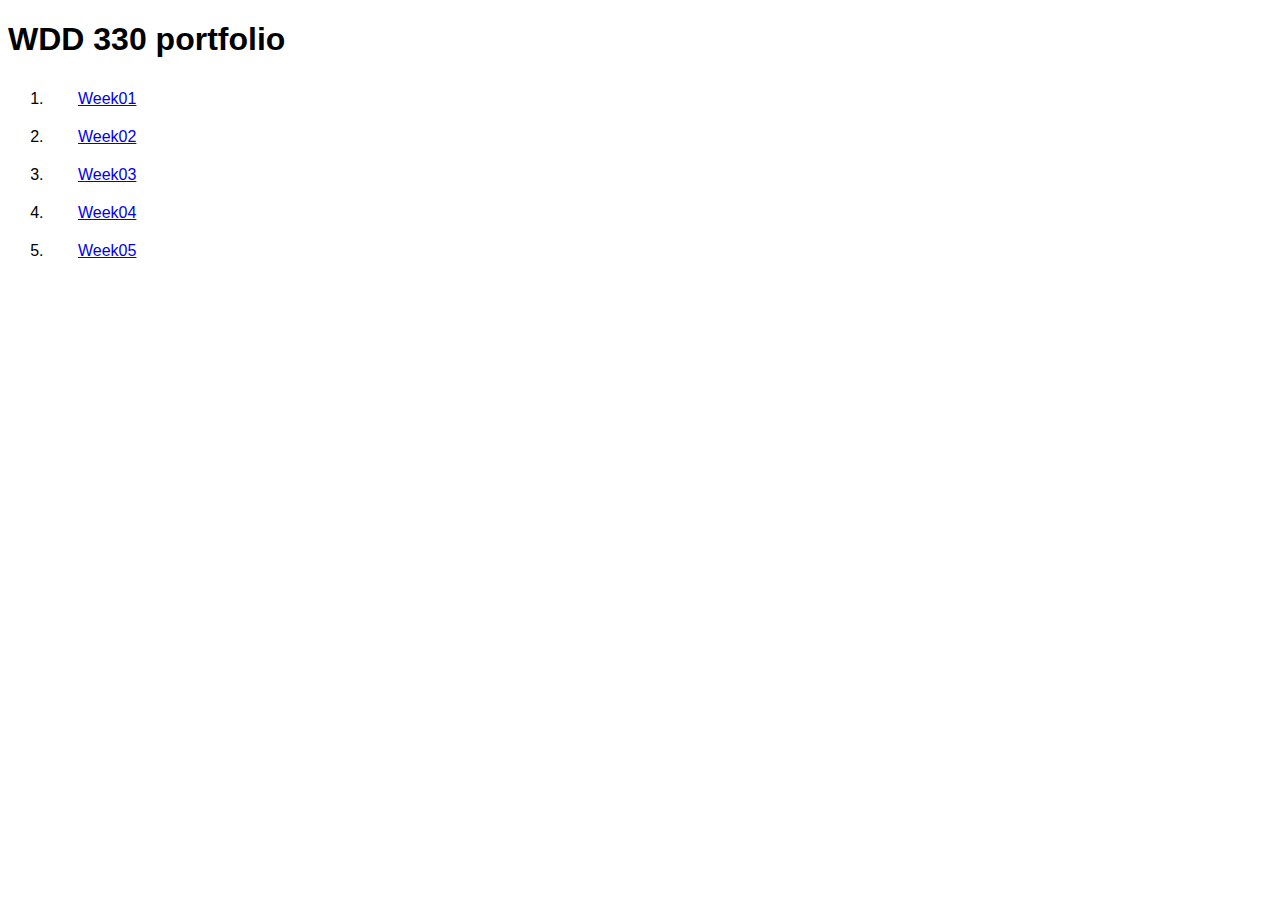
<file: index.html>
<!DOCTYPE html>
<html lang="en">

<head>
    <meta charset="UTF-8">
    <meta name="viewport" content="width=device-width, initial-scale=1.0">
    <link rel="stylesheet" href="/styles.css" />
    <title>Portfolio</title>
</head>

<body>
    <h1>WDD 330 portfolio</h1>

    <ol>
        <li><a href="week1/">Week01</a></li>
        <li><a href="week2/">Week02</a></li>
        <li><a href="week3/">Week03</a></li>
        <li><a href="week5/">Week04</a></li>
        <li><a href="week5/">Week05</a></li>

    </ol>
</body>

</html>
</file>
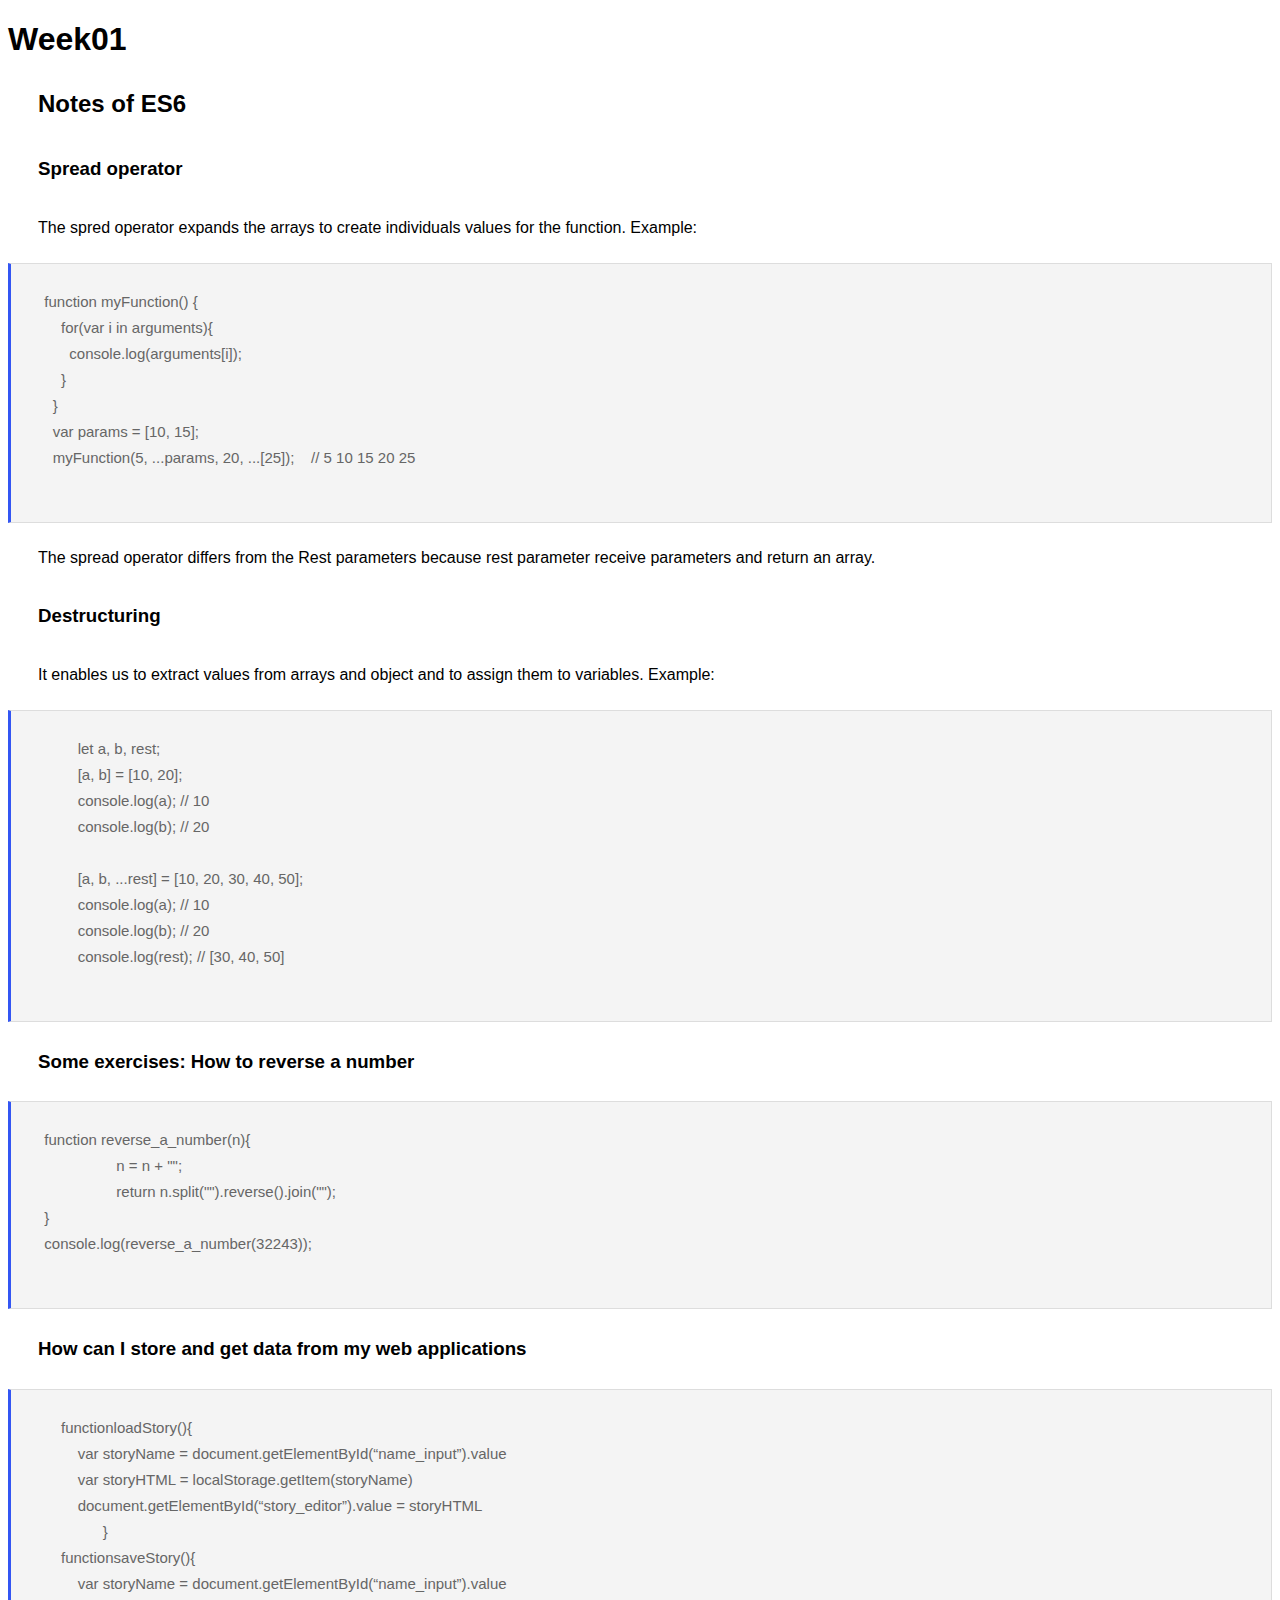
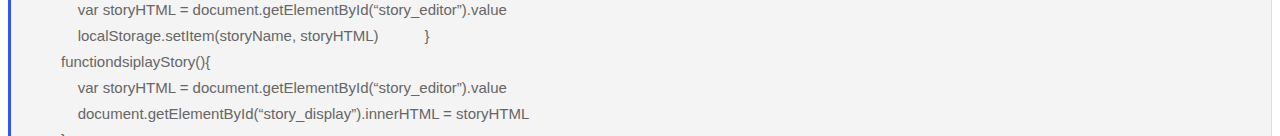
<file: week1/index.html>
<!DOCTYPE html>
<html lang="en">

<head>
    <meta charset="UTF-8" />
    <meta name="viewport" content="width=device-width, initial-scale=1.0" />
    <title>Week 1</title>
    <link rel="stylesheet" href="/styles.css" />
</head>

<body>
    <h1>Week01</h1>

    <h2>Notes of ES6</h2>
    <h3>Spread operator</h3>
    <p>The spred operator expands the arrays
        to create individuals values for the function. Example:</p>

    <pre>
        <code>
        function myFunction() {
            for(var i in arguments){
              console.log(arguments[i]);
            }
          }
          var params = [10, 15];
          myFunction(5, ...params, 20, ...[25]);    // 5 10 15 20 25
    </code>
    </pre>
    <p>The spread operator differs from the Rest parameters because
        rest parameter receive parameters and return an array.
    </p>
    <h3>Destructuring</h3>
    <p>It enables us to extract values from arrays and object
        and to assign them to variables. Example:</p>
    <pre>
            <code>
                let a, b, rest;
                [a, b] = [10, 20];
                console.log(a); // 10
                console.log(b); // 20

                [a, b, ...rest] = [10, 20, 30, 40, 50];
                console.log(a); // 10
                console.log(b); // 20
                console.log(rest); // [30, 40, 50]
            </code>
        </pre>
    <h3>Some exercises: How to reverse a number</h3>
    <pre>
    <code>
        function reverse_a_number(n){
	        n = n + "";
	        return n.split("").reverse().join("");
        }
        console.log(reverse_a_number(32243));
    </code>
    </pre>
    <h3>How can I store and get data from my web applications</h3>
    <pre>
        <code>
            functionloadStory(){
                var storyName = document.getElementById(“name_input”).value
                var storyHTML = localStorage.getItem(storyName)
                document.getElementById(“story_editor”).value = storyHTML
                      }
            functionsaveStory(){
                var storyName = document.getElementById(“name_input”).value
                var storyHTML = document.getElementById(“story_editor”).value
                localStorage.setItem(storyName, storyHTML)           }
            functiondsiplayStory(){
                var storyHTML = document.getElementById(“story_editor”).value
                document.getElementById(“story_display”).innerHTML = storyHTML
            }
        </code>
    </pre>

</body>

</html>
</file>
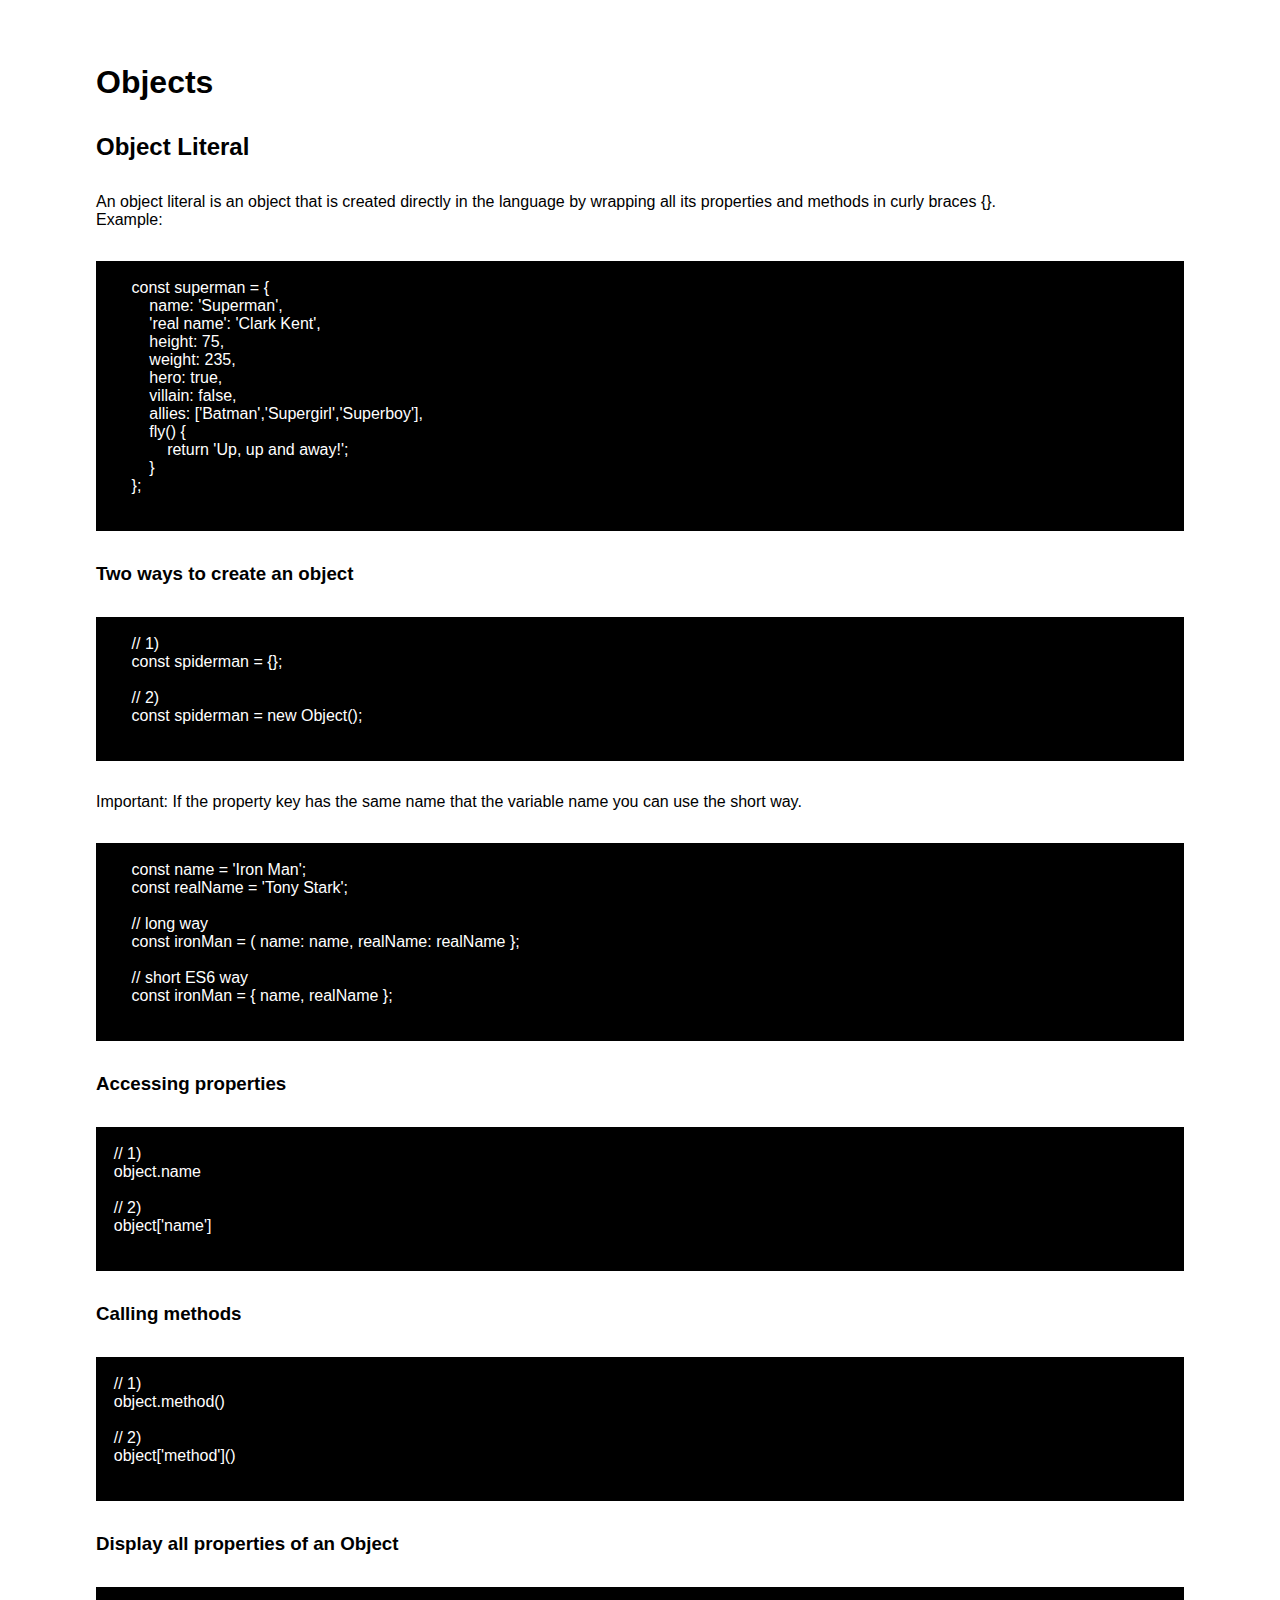
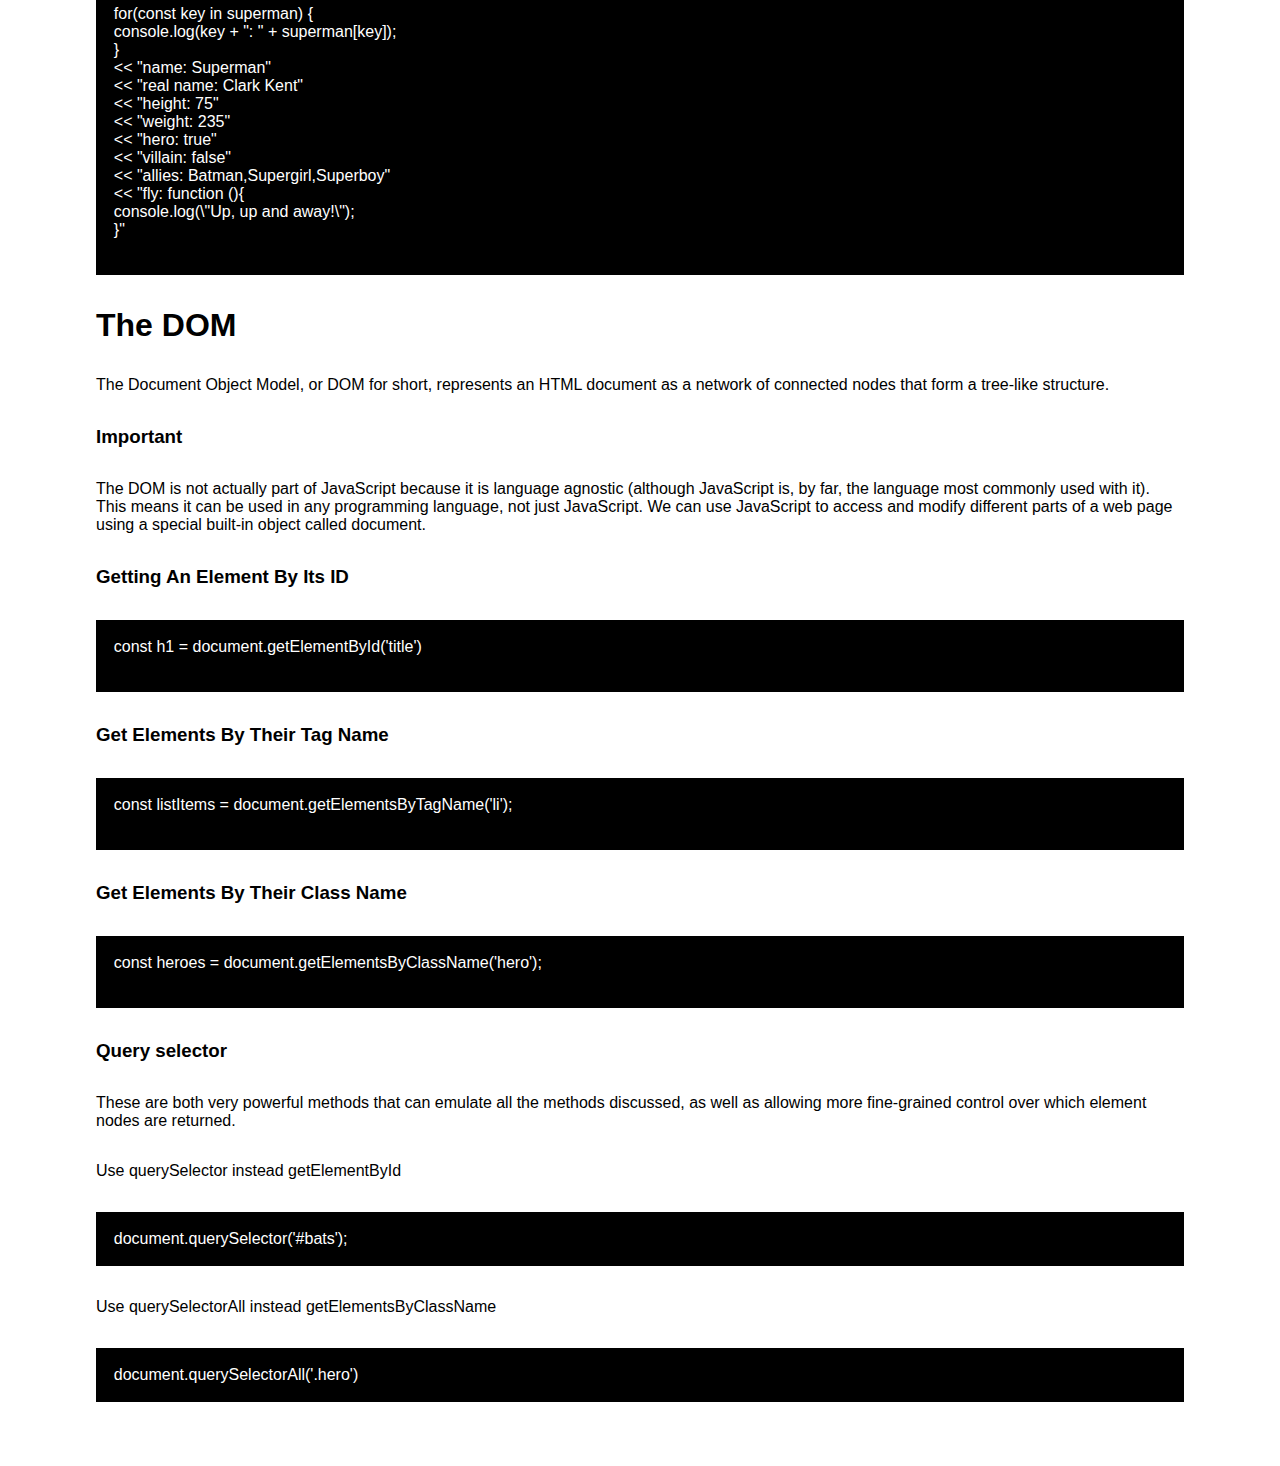
<file: week3/index.html>
<!DOCTYPE html>
<html lang="en">

<head>
    <meta charset="UTF-8">
    <meta name="viewport" content="width=device-width, initial-scale=1.0">
    <link rel="stylesheet" href="style.css">
    <title>Document</title>
</head>

<body>
    <h1>Objects</h1>
    <h2>Object Literal</h2>
    <p>An object literal is an object that is created directly in the language by wrapping all its properties and
        methods in curly braces {}. <br>
        Example: </p>
    <pre>
    <code>
        const superman = {
            name: 'Superman',
            'real name': 'Clark Kent',
            height: 75,
            weight: 235,
            hero: true,
            villain: false,
            allies: ['Batman','Supergirl','Superboy'],
            fly() {
                return 'Up, up and away!';
            }
        };                        
    </code>
    </pre>

    <h3>Two ways to create an object</h3>
    <pre>
        <code>
        // 1)
        const spiderman = {};

        // 2)
        const spiderman = new Object();       
        </code>
    </pre>
    <p>Important: If the property key has the same name that
        the variable name you can use the short way.
    </p>
    <pre>
    <code>
        const name = 'Iron Man';
        const realName = 'Tony Stark';
        
        // long way
        const ironMan = ( name: name, realName: realName };
        
        // short ES6 way
        const ironMan = { name, realName };                  
    </code>
    </pre>
    <h3>Accessing properties</h3>
    <pre>
    <code>
    // 1)
    object.name

    // 2)
    object['name']
    </code>
    </pre>

    <h3>Calling methods</h3>
    <pre>
    <code>
    // 1)
    object.method()

    // 2)
    object['method']()
    </code>
    </pre>

    <h3>Display all properties of an Object</h3>
    <pre>
    <code>
    for(const key in superman) {
    console.log(key + ": " + superman[key]);
    }
    << "name: Superman"
    << "real name: Clark Kent"
    << "height: 75"
    << "weight: 235"
    << "hero: true"
    << "villain: false"
    << "allies: Batman,Supergirl,Superboy"
    << "fly: function (){
    console.log(\"Up, up and away!\");
    }"                
    </code>
    </pre>

    <h1>The DOM</h1>
    <p>The Document Object Model, or DOM for short, represents an HTML document as a network of connected nodes that
        form a tree-like structure.</p>

    <h3>Important</h3>
    <p>The DOM is not actually part of JavaScript because it is language agnostic (although JavaScript is, by far, the
        language most commonly used with it). This means it can be used in any programming language, not just
        JavaScript. We can use JavaScript to access and modify different parts of a web page using a special built-in
        object called document.</p>

    <h3>Getting An Element By Its ID</h3>
    <pre>
    <code>
    const h1 = document.getElementById('title')
    </code>
    </pre>
    <h3>Get Elements By Their Tag Name</h3>
    <pre>
    <code>
    const listItems = document.getElementsByTagName('li');           
    </code>
    </pre>

    <h3>Get Elements By Their Class Name</h3>
    <pre>
    <code>
    const heroes = document.getElementsByClassName('hero');
    </code>
    </pre>
    <h3>Query selector </h3>
    <p>These are both very powerful methods that can emulate all the methods discussed, as well as allowing more
        fine-grained control over which element nodes are returned.</p>

    <p>Use querySelector instead getElementById</p>
    <pre>
    <code>
    document.querySelector('#bats');    </code>
    </pre>

    <p>Use querySelectorAll instead getElementsByClassName</p>
    <pre>
    <code>
    document.querySelectorAll('.hero')    </code>
    </pre>
</body>

</html>
</file>
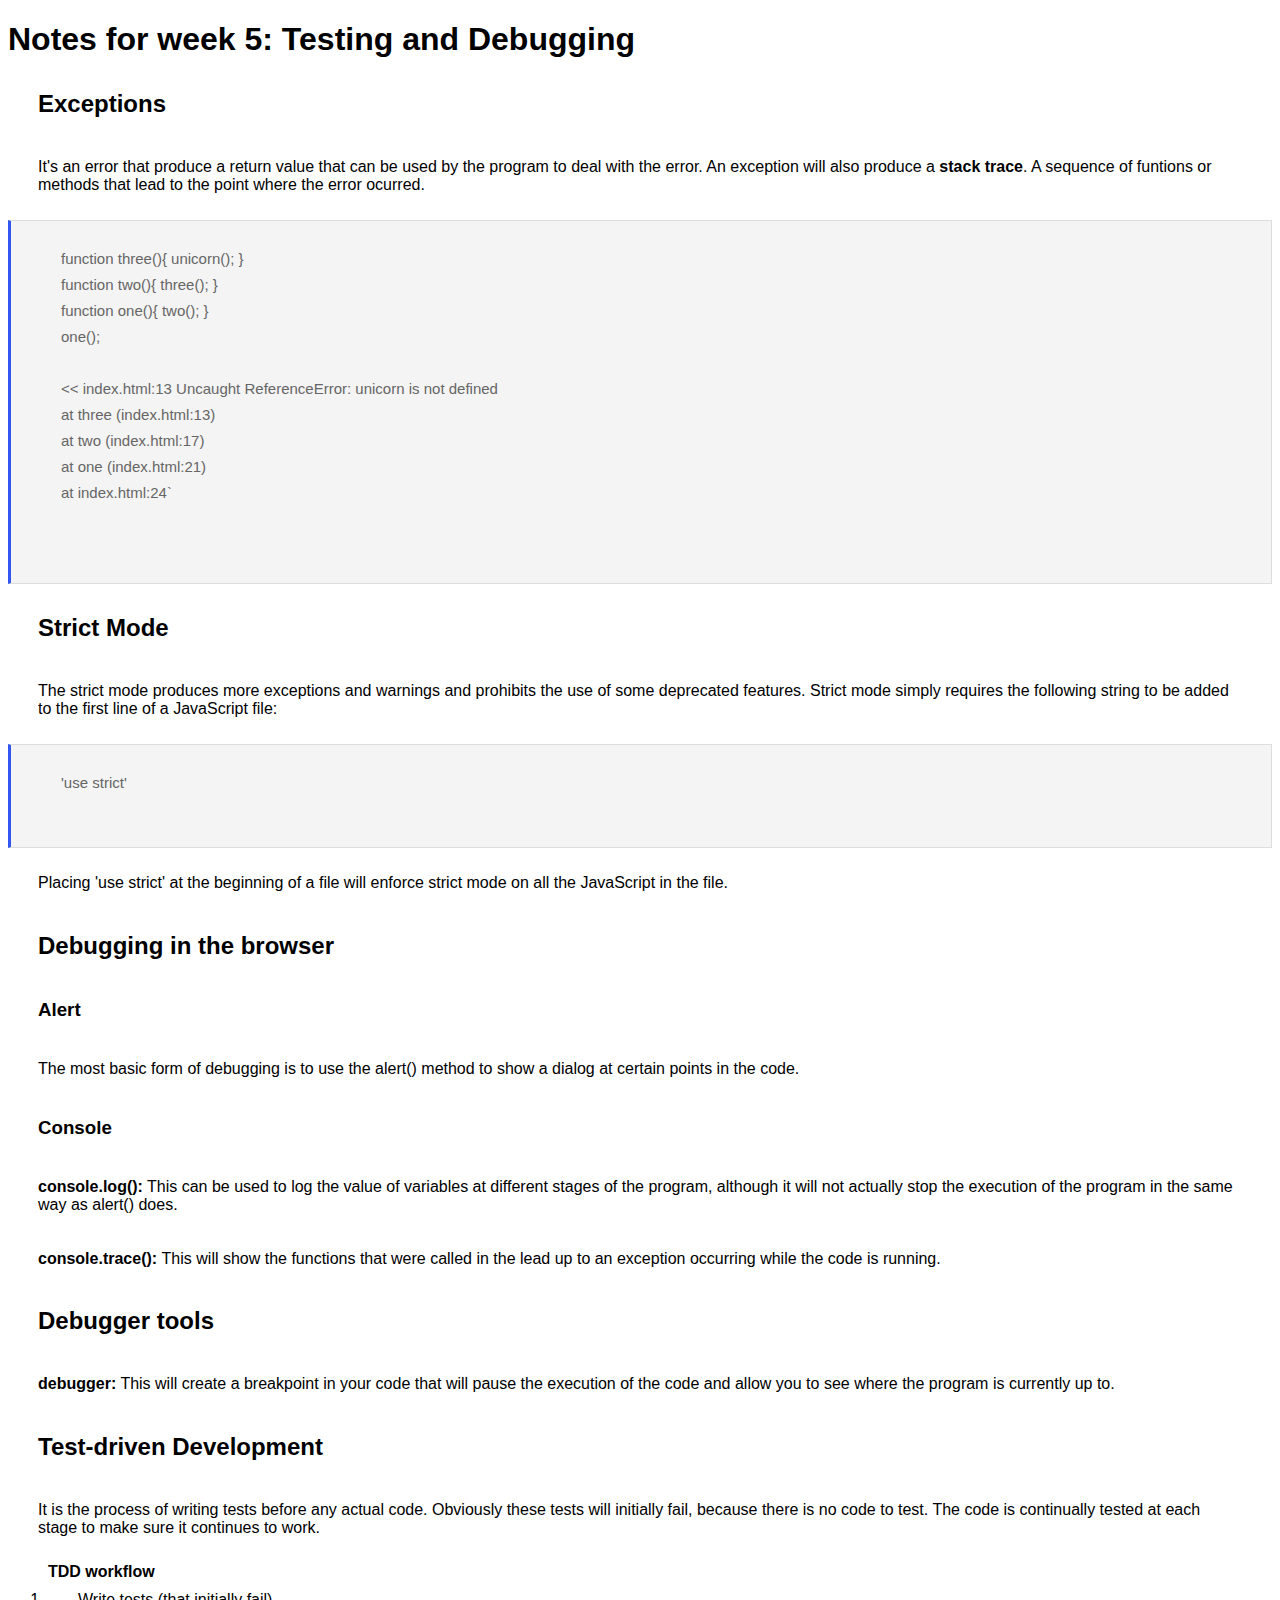
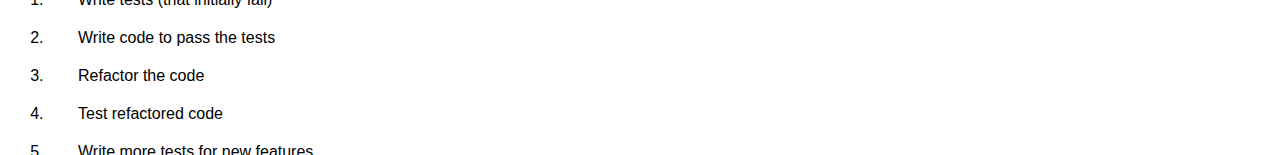
<file: week5/index.html>
<!DOCTYPE html>
<html lang="en">

<head>
    <meta charset="UTF-8">
    <meta http-equiv="X-UA-Compatible" content="IE=edge">
    <meta name="viewport" content="width=device-width, initial-scale=1.0">
    <link rel="stylesheet" href="../styles.css">

    <title>week 5</title>
</head>

<body>
    <h1>Notes for week 5: Testing and Debugging</h1>
    <div>
        <h2>Exceptions</h2>
        <p>It's an error that produce a return value that can be used by the program to deal with the error.
            An exception will also produce a <strong>stack trace</strong>.
            A sequence of funtions or methods that lead to the point where the error ocurred.
        </p>
        <pre>
        <code>
            function three(){ unicorn(); }
            function two(){ three(); }
            function one(){ two(); }
            one();

            << index.html:13 Uncaught ReferenceError: unicorn is not defined
            at three (index.html:13)
            at two (index.html:17)
            at one (index.html:21)
            at index.html:24`
            
        </code>
        </pre>
    </div>

    <div>
        <h2>Strict Mode</h2>
        <p> The strict mode produces more exceptions and warnings and prohibits the use of some deprecated features.
            Strict mode simply requires the following string to be added to the first line of a JavaScript file:</p>
        <pre><code>
            'use strict'
        </code>
    </pre>
        <p>Placing 'use strict' at the beginning of a file will enforce strict mode on all the JavaScript in the file.
        </p>
    </div>

    <div>
        <h2>Debugging in the browser</h2>
        <h3>Alert</h3>
        <p>The most basic form of debugging is to use the alert() method to show a dialog at certain points in the code.
        </p>
        <h3>Console</h3>
        <p><strong>console.log():</strong>
            This can be used to log the value of variables at different stages of the program, although it will not
            actually stop the execution of the program in the same way as alert() does.
        </p>
        <p><strong>console.trace(): </strong>
            This will show the functions that were called in the lead up to an exception occurring while the code is
            running.
        </p>
    </div>

    <div>
        <h2>Debugger tools</h2>
        <p><strong>debugger:</strong>
            This will create a breakpoint in your code that will pause the execution of the code and allow you to see
            where the program is currently up to.
        </p>
    </div>

    <div>
        <h2>Test-driven Development</h2>
        <p>
            It is the process of writing tests before any actual code. Obviously these tests will initially fail,
            because there is no code to test. The code is continually tested at each stage to make sure it continues to
            work.
        </p>
        <ol>
            <strong> TDD workflow</strong>
            <li>Write tests (that initially fail)</li>
            <li>Write code to pass the tests</li>
            <li>Refactor the code</li>
            <li>Test refactored code</li>
            <li>Write more tests for new features</li>
        </ol>
    </div>


</body>

</html>
</file>
<file: styles.css>
* {
    font-family: Arial, Helvetica, sans-serif;
}
pre {
    background: #f4f4f4;
    border: 1px solid #ddd;
    border-left: 3px solid #3356f3;
    color: #666;
    page-break-inside: avoid;
    font-family: monospace;
    font-size: 15px;
    line-height: 1.6;
    max-width: 100%;
    overflow: auto;
/*   margin-bottom: 1.6em; 
     padding: 1em 1.5em; */
    display: block;
    word-wrap: break-word;
}

p, h2, h3, li{
    padding: 10px 30px 10px
}
</file>
<file: week3/style.css>
* {
    font-family: Arial, Helvetica, sans-serif;
    margin: 2rem;
}

pre {
    color:#fff;
    background-color: black;
    
}
</file>
